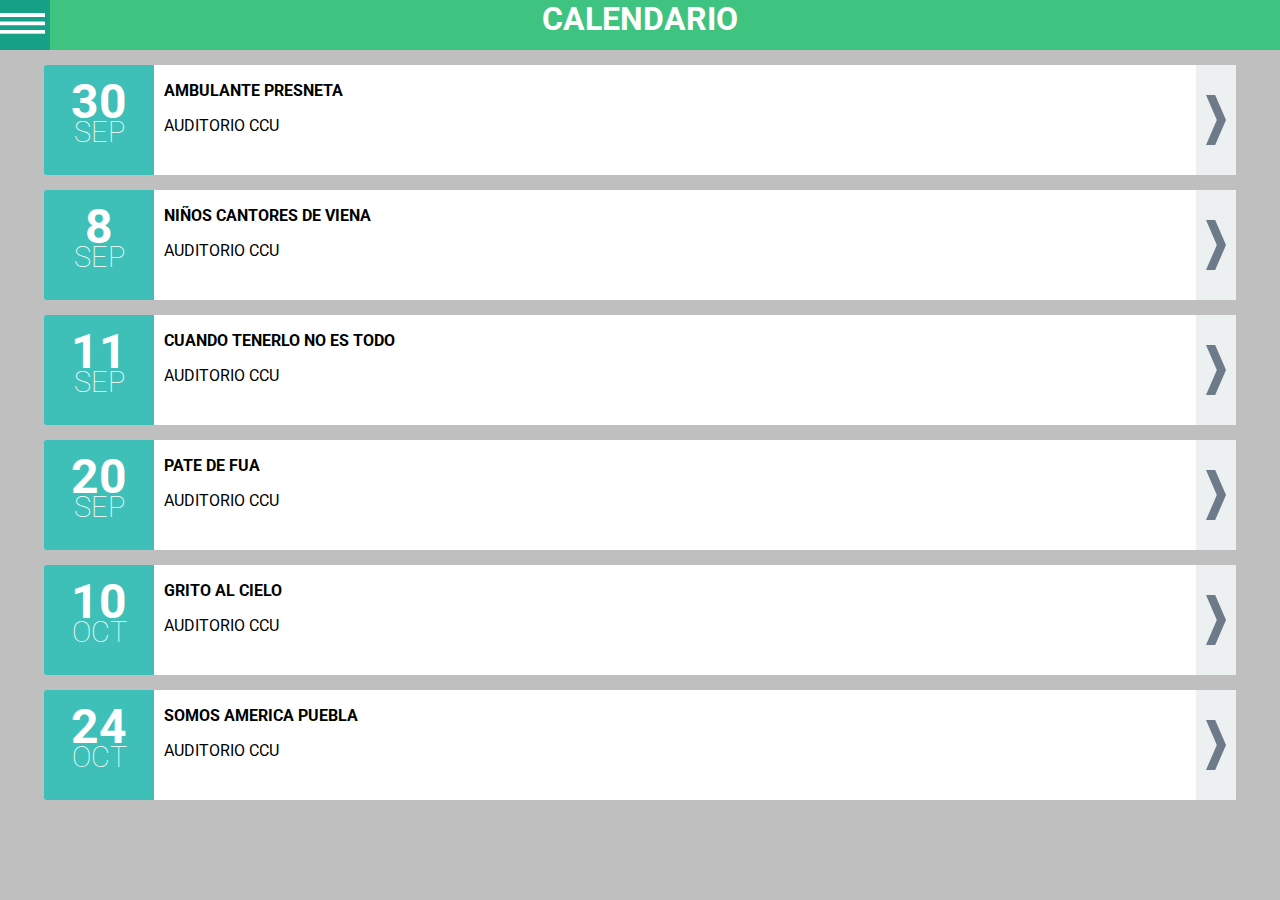
<file: calendar/index.html>
<!doctype html>
<html>
<head>
<meta charset="iso-8859-1">
<meta name="viewport" content="width=device-width, user-scalable=no">
<title>Calendario de actividades</title>
<link rel="stylesheet" type="text/css" href="../css/normalize.css">
<link rel="stylesheet" type="text/css" href="../css/general.css">
<link rel="stylesheet" type="text/css" href="../css/hover-min.css">
<link rel="stylesheet" type="text/css" href="../css/animate.css">
<script src="../js/jquery-1.10.2.min.js"></script>
<script type="text/javascript" src="../js/slidx.js"></script>
</head>

<body id="listcalendar" class="animated bounceInDown">
    <aside class="slidx-menu">
       <li class="listmenu" id="mlogo"><a href="#"></a></li>
       <li class="listmenu"><a href="../index.html">HOME</a></li>
       <li class="listmenu"><a href="../calendar/index.html">CALENDARIO</a></li>
       <li class="listmenu"><a href="../about/index.html">NOSOTROS</a></li>
       <li class="listmenu"><a href="../contact/index.html">CONTACTO</a></li>
    </aside>
	<div id="topbarmenu" >
    	 <a href="#" id="slidx-button"><div id="btn-menu" class="lmenu"></div></a>
        <h1>CALENDARIO</h1>
    </div>
 <div id="wrapper">   
   <a href="evento.html"><div class="boxpresentacion">
    	<div class="fecha">
        	<h1>30</h1>
            <h2>SEP</h2>
        </div>
        <h1 class="nameevento">AMBULANTE PRESNETA</h1>
        <p class="localevento">AUDITORIO CCU</p>
        <div class="btn-flecha"></div>
    </div></a> 
    
     <a href="evento.html"> <div class="boxpresentacion">
    	<div class="fecha">
        	<h1>8</h1>
            <h2>SEP</h2>
        </div>
        <h1 class="nameevento">NI�OS CANTORES DE VIENA</h1>
        <p class="localevento">AUDITORIO CCU</p>
        <div class="btn-flecha">
        </div>
    </div></a>
    
     <a href="evento.html"><div class="boxpresentacion">
    	<div class="fecha">
        	<h1>11</h1>
            <h2>SEP</h2>
        </div>
        <h1 class="nameevento">CUANDO TENERLO NO ES TODO</h1>
        <p class="localevento">AUDITORIO CCU</p>
        <div class="btn-flecha"></div>
    </div></a> 
    
     <a href="evento.html"> <div class="boxpresentacion">
    	<div class="fecha">
        	<h1>20</h1>
            <h2>SEP</h2>
        </div>
        <h1 class="nameevento">PATE DE FUA</h1>
        <p class="localevento">AUDITORIO CCU</p>
        <div class="btn-flecha">
        </div>
    </div></a>
    
     <a href="evento.html"><div class="boxpresentacion">
    	<div class="fecha">
        	<h1>10</h1>
            <h2>OCT</h2>
        </div>
        <h1 class="nameevento">GRITO AL CIELO</h1>
        <p class="localevento">AUDITORIO CCU</p>
        <div class="btn-flecha"></div>
    </div></a> 
    
     <a href="evento.html"> <div class="boxpresentacion">
    	<div class="fecha">
        	<h1>24</h1>
            <h2>OCT</h2>
        </div>
        <h1 class="nameevento">SOMOS AMERICA PUEBLA</h1>
        <p class="localevento">AUDITORIO CCU</p>
        <div class="btn-flecha">
        </div>
    </div></a>
 </div>   
</body>
</html>
</file>
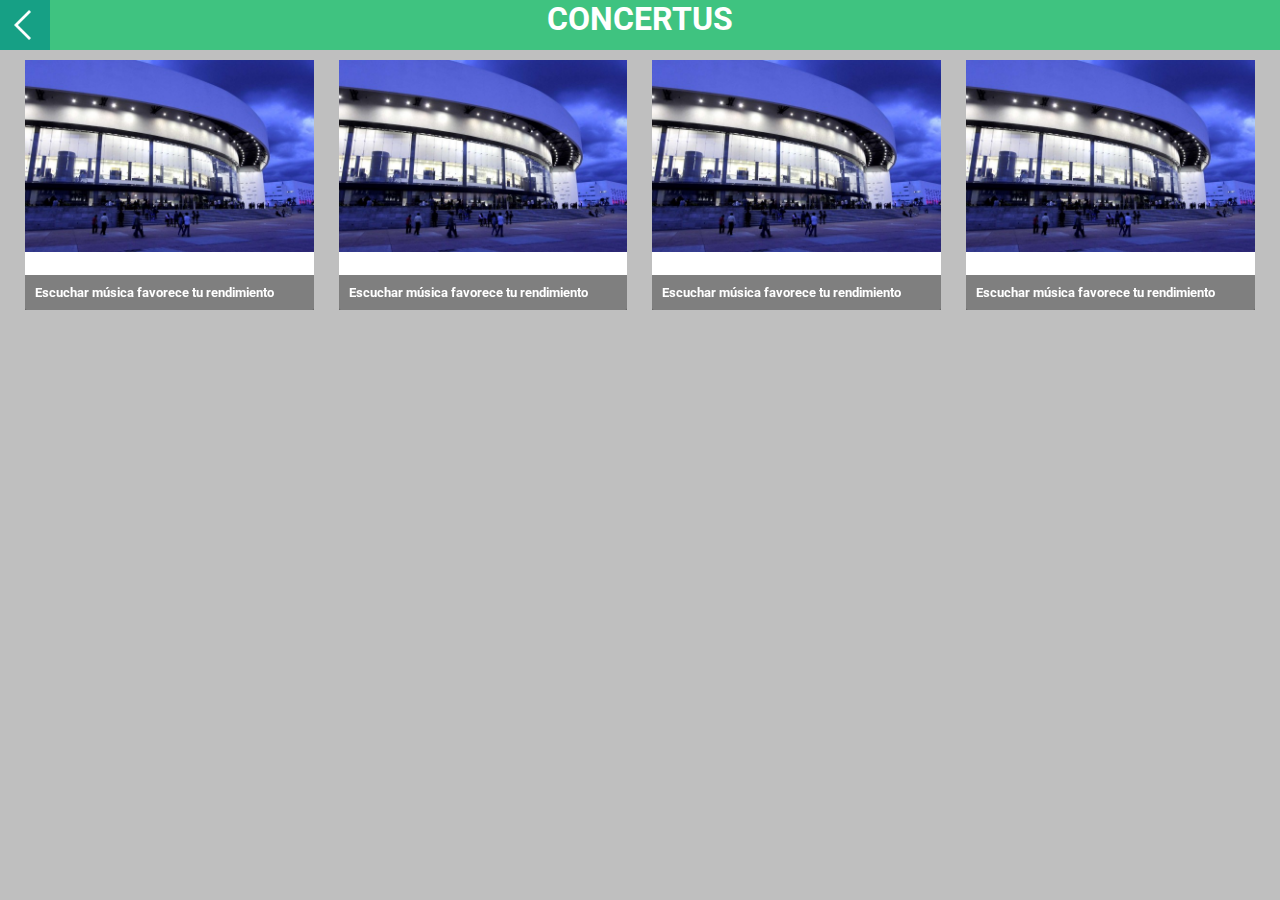
<file: news/index.html>
<!doctype html>
<html>
<head>
<meta charset="iso-8859-1">
<meta name="viewport" content="width=device-width, user-scalable=no">
<title>Calendario de actividades</title>
<link rel="stylesheet" type="text/css" href="../css/normalize.css">
<link rel="stylesheet" type="text/css" href="../css/general.css">
<link rel="stylesheet" type="text/css" href="../css/hover-min.css">
<link rel="stylesheet" type="text/css" href="../css/animate.css">
<script src="../js/jquery-1.10.2.min.js"></script>
</head>
<body id="news">
			<div id="topbarmenu">
	            <a href="../index.html"><div id="btn-menu" class="push"></div></a>
                <h1>CONCERTUS</h1>
			</div>
    <ul id="boxnews"> 
    	<a href="noticia.html"><li class="shrink">
        	<div class="imgcontet">
        		<img src="../img/ccu.jpg" alt=""/>
                 <h1>Escuchar m�sica favorece tu rendimiento</h1>
            </div>
        </li></a>
        <li class="shrink">
        	<div class="imgcontet">
        		<img src="../img/ccu.jpg" alt=""/>
                 <h1>Escuchar m�sica favorece tu rendimiento</h1>
            </div>
        </li>
        <li class="shrink">
        	<div class="imgcontet">
        		<img src="../img/ccu.jpg" alt=""/>
                 <h1>Escuchar m�sica favorece tu rendimiento</h1>
            </div>
        </li>
        <li class="shrink">
        	<div class="imgcontet">
        		<img src="../img/ccu.jpg" alt=""/>
                 <h1>Escuchar m�sica favorece tu rendimiento</h1>
            </div>
        </li>
    </ul>
</body>
</html>
</file>
<file: css/general.css>
@import url(http://fonts.googleapis.com/css?family=Roboto:400,100,500,700);
*{font-family: 'Roboto', sans-serif; background-repeat:no-repeat; background-size: cover;}
* a{color:inherit; text-decoration:none}
img{display:block}
#wrapper{height:100%; width:100%;}
.box{height:48%; width:99% ;margin:0.5%; overflow:hidden; position:relative}
#logo{background-color:#333;}
#conciertos{background-color:#22A7F0;}
#about{background-color:#26A65B;}
#conciertos, #about{width:49%; float:left; background-position:center 10%; background-size:30%; }
#conciertos{background-image:url(img/calendar_.png);}
#about{background-image:url(img/about.png);}
.box p{font-size:5.2em; position:absolute; bottom:-23px; color:#FFF;}
#conciertos:hover{background-color:#57baf0;}
#about:hover{background-color:#2cc26a;}
/*SHAREBTN*/
button{border:none; background-color:#16a085; background-image:url(img/share.png); background-position:center center; background-size:30px; float:right; width:50px; height:50px}
/*SHAREBTN*/

/*MENU*/
 .slidx-menu {background-color: #333; color:#FFF}

.slidx-menu li {padding: 20px 0px 20px 15px; list-style: none; border-bottom:thin solid #252525}
#mlogo{background-image:url(img/logo_prev_B.png); height:100px; background-size:contain; background-position:center center;}
#mlogo:hover{background-color:inherit}
.slidx-menu li:hover {background-color: #444; cursor: pointer; padding:20px 0 20px 20px}

/*MENU*/

/*NEWS*/
#news {background-color:#bfbfbf; padding: 0;}
#news #boxnews{list-style:none; padding:50px 0 0 0; margin:0 auto; width:98%; height:auto; overflow:hidden;}
#news #boxnews li{background-color:#FFF; margin:10px 1%; border-radius:2px; width:23%; float:left; position:relative;}
.newimportant{ width:48%!important;}
.newimportant h1{background-color: rgba(16, 182, 122, 0.5)!important;}
.imgcontet{ height:250px; overflow:hidden; position:relative;}
#news #boxnews li img{ display:block; width:100%; height:auto; position:absolute;}
#news #boxnews li h1{font-size: 0.8em; padding:10px; margin:0; position:absolute; bottom:0; color:#FFF; background-color:rgba(0,0,0,0.5); width:95%; width:calc(100% - 20px); line-height:1.2em}

/*NOTICIA ABIERTA*/
#noticia {background-color:#fff; padding: 50px 0 0 0; height: auto;}
.cont-noticia{ width:98%; margin:5px auto 15px auto;}
.cont-noticia h3{margin:0; padding:10px; font-size:.8em; text-align:right; color: #9E9E9E;}
.cont-noticia h1{margin:0; padding:0 10px; font-size:1.5em; text-align:left; line-height: 1.2em;}
.cont-noticia h4{margin:0; padding:0 10px; font-size:.8em; text-align:left; color: #9E9E9E;}
.cont-noticia img{padding:0 10px; width:95%; width:calc(100% - 20px); margin:20px auto 0 auto; float: left; max-width: 200px;}
.cont-noticia p{ font-size:1em; margin:5px 0 0 0; padding:10px; width:95%; width:calc(100% - 20px);}
#loaderajax, #loaderajaxw {
position:fixed;
background-position: center center;
background-repeat: no-repeat;
background-size:cover;
width: 80px;
height: 80px;
margin: 22% auto;
z-index: 20;
}
/*NOTICIA ABIERTA*/

/*NEWS*/

/*CALENDAR*/
#listcalendar{background-color:#bfbfbf; padding:0;}
#wrapper{padding:50px 0 0 0; margin:0 auto; width:98%; height:auto; overflow:hidden;}
#topbarmenu{z-index: 2;height:50px; width:100%; position:fixed; top:0; background-color:#3fc380}
#topbarmenu h1{ margin:0; padding:0; text-align:center; color:#FFF}
#btn-menu{height:50px; width:50px; background-color:#16a085; position:absolute; left:0; float:left; background-image:url(img/flecha_back.png); background-position:14px center; -webkit-transition: all 0.2s ease-in-out;  -moz-transition: all 0.2s ease-in-out;  -o-transition: all 0.2s ease-in-out;  transition: all 0.2s ease-in-out; background-size:17px}

.lmenu{background-image:url(img/menu_ico.png)!important; background-size:45px!important;background-position: -20px 4px!important;}
.lmenu:hover{background-position: 0px 4px!important;}

.boxpresentacion{height:110px; width:95%; margin: 15px auto; position:relative; border-radius: 2px 0 0 2px; background-color:#fff; text-align:center}

.nameevento{ margin: 1em 0 15px 0; font-size:1em; text-align:left; float:left; width:52%; width:calc(100% - 180px); padding: 0 10px; white-space:nowrap; text-overflow: ellipsis; overflow:hidden; }
.localevento{text-align:left; float:left; width:52%; width:calc(100% - 180px); padding: 0 10px; white-space:nowrap; text-overflow: ellipsis; overflow:hidden; margin:1px 0;}

.fecha{float:left; height:110px; width:110px; border-radius: 2px 0 0 2px; background-color:#3ebfb7; color:#FFF;}
.fecha h1{margin: 0.17em 0 -15px 0; font-size:3em}
.fecha h2{font-weight: 100; font-size: 1.8em;}



.btn-flecha{ width:40px; height:110px; float:right; border-radius: 0 2px 2px 0; background-color:#ecf0f1; background-image:url(img/flecha.png); background-position: center center; position: absolute;
top: 0px; right: 0px; background-size: initial;}
.boxpresentacion:hover .btn-flecha{background-color:#E0E0E0; -webkit-animation: aniFlecha .8s;}
@-webkit-keyframes aniFlecha {
  0%  { background-position: center center; }
  50%  { background-position: 200% center; }
  51% { background-position: -200% center;}
  100%{ background-position: center center; }
 
}
/*CALENDAR*/

/*EVENTO*/
#event {background-color: #bfbfbf;padding: 50px 0 0 0; height: auto;}
#banner{ height:200px; position:relative; background-position:center center}
#banner .boxpresentacion{width:100%; position:absolute; bottom:0; margin:inherit;}
#banner .fecha{background-color: rgba(62, 191, 183, 0.8);}
#banner .boxpresentacion{background-color: rgba(255, 255, 255, 0.5)}
.btn_boletera{ height:60px; position:relative; background-color:#FFF; margin: 15px auto; width: 98%; border-radius:2px}
.btn_boletera p{ width:120px; height:50px; border-radius:2px 0 0 2px; background-color:#26a65b; padding:5px 0 5px 0; color:#FFF; font-weight:100; text-align:center; font-size: 1.5em;  line-height:1em; float:left;}
.btn_boletera h1{font-size: 1.3em; margin: 0.67em 0 0 12px; float:left; white-space:nowrap; text-overflow: ellipsis; overflow:hidden; }
.btn_boletera .btn-flecha{ height:60px; width:26px; background-size:15px;}
.info{ width:90%; width:calc(98% - 30px);  height:auto; margin:10px auto 20px auto; background-color:#FFF; padding:15px; }
/*EVENTO*/

/*CONTACTO*/
#contactform{margin:0 auto; max-width:800px}
.contact_form ul {width:100%; list-style-type:none; margin:0px; padding:0px;}
.contact_form li{padding: 12px; background-color: #F8F8F8; letter-spacing: 1px; text-transform: uppercase; font-weight: 600; overflow:hidden} 
.contact_form li h1, #titulo{text-align:center; background-color:#ff6b00; color:#FFF; margin:0 auto}
.contact_form #line{padding:0;}
.contact_form label { color: #646464; display: inline-block;float: left; font-size: 13px; font-weight: bold; margin-top: 3px; padding: 3px 10px 3px 3px; width: 100%; text-align:center;}
.contact_form select{height:40px; width:340px; padding:5px 8px; padding-right:5px!important;}
.contact_form input {height:20px; width:100%; width:calc(100% - 40px); padding:5px 8px;}
.contact_form textarea {padding:8px; width:100%; width:calc(100% - 40px);}
.contact_form button {margin-left:90px;}

/*----- estilos visuales de los elementos --------*/

.contact_form input, .contact_form textarea, .contact_form select { border:0px solid #aaa; border-radius:0px; color:#A2A2A2; font-size: 12px; padding-right:30px; resize:none; 	background-color:#DFDFDF; text-transform: uppercase; letter-spacing:1px; font-style:normal; text-transform:initial; }
.contact_form input:focus, .contact_form textarea:focus, .contact_form select:focus{background: #8A8A8A; color: #ffffff; box-shadow: 3px 3px 0px #2ED85E;}

/* === Estilos de Validacion === */	

.contact_form input:required:valid, .contact_form textarea:required:valid {border-color: #ff6b00;}
.contact_form input:focus:invalid, .contact_form textarea:focus:invalid {box-shadow: 3px 3px 0px #2ED85E;}
input:-webkit-autofill {color:#a5a5a5!important;}
/* === Estilos del boton de Envio === */
button.submit {padding: 9px 17px;font-weight: bold;line-height: 1;color: #FFF;border: none;background-color: #2AC26D;width: 100%;border-radius: 0px;margin: 0 auto;display: block; background-image:inherit;}
button.submit:hover {opacity:.8;cursor: pointer; }
button.submit:active {border: 1px solid #222;}
#contact{height:700px; width:500px; margin:0 auto;}
/*CONTACTO*/

/****TABLET****/
@media (max-width: 1024px) {
	#news #boxnews li{width:31%;}
	#news #boxnews li img {top:inherit; height: 100%; width:inherit;}
	.newimportant{ width:98%!important; width:calc(98% - 6px)!important;}
	.newimportant img{width: 100%!important; height:inherit!important;}
}
/****TABLET****/

/*MOBILE*/
@media (max-width: 600px) {
/*NEWS*/
.imgcontet{ height:150px;}
#news #boxnews li img{ display:block; width:100%; height:inherit; position:absolute; top: inherit}
#news #boxnews li{ width:48%; float:left; margin:5px 1%;}
	.newimportant{ width:99%!important; width:calc(99% - 6px)!important;}
	.newimportant img{width: 100%!important; height:inherit!important;}

/*NOTICIA ABIERTA*/
#noticia {background-color:#fff; padding: 50px 0 0 0; height: auto;}
.cont-noticia{ width:98%; margin:5px auto 15px auto;}
.cont-noticia h3{margin:0; padding:10px; font-size:.8em; text-align:right; color: #9E9E9E;}
.cont-noticia h1{margin:0; padding:0 10px; font-size:1.5em; text-align:left; line-height: 1.2em;}
.cont-noticia h4{margin:0; padding:0 10px; font-size:.8em; text-align:left; color: #9E9E9E;}
.cont-noticia img{max-width: inherit; padding:0 10px; width:95%; width:calc(100% - 20px); margin:20px auto 0 auto; float: inherit;}
.cont-noticia p{ font-size:1em; margin:5px 0 0 0; padding:10px; width:95%; width:calc(100% - 20px);}
/*NOTICIA ABIERTA*/

/*NEWS*/
/**/
#conciertos, #about{background-size:80%; background-position:center 20%;}
.box p{font-size:1.5em; bottom:-8px}
.boxpresentacion, .fecha, .btn-flecha {height: 90px}
.fecha h1 {margin: 0.01em 0 -15px 0;}
.nameevento {margin: 1em 0 5px 0;}
/*EVENTO*/
#banner .nameevento{width: 52%; width: calc(100% - 130px);}
/*EVENTO*/
}
</file>
<file: css/hover-min.css>
/*!
 * Hover.css (http://ianlunn.co.uk/)
 * Version: 1.0.8
 * Author: Ian Lunn @IanLunn
 * Author URL: http://ianlunn.co.uk/
 * Github: https://github.com/IanLunn/Hover

 * Made available under a MIT License:
 * http://www.opensource.org/licenses/mit-license.php

 * Hover.css Copyright Ian Lunn 2014.
 */.button{margin:.4em;padding:1em;cursor:pointer;background:#e1e1e1;text-decoration:none;color:#666;-webkit-tap-highlight-color:rgba(0,0,0,0)}.grow{display:inline-block;-webkit-transition-duration:.3s;transition-duration:.3s;-webkit-transition-property:transform;transition-property:transform;-webkit-transform:translateZ(0);transform:translateZ(0);box-shadow:0 0 1px rgba(0,0,0,0)}.grow:active,.grow:focus,.grow:hover{-webkit-transform:scale(1.1);transform:scale(1.1)}.shrink{display:inline-block;-webkit-transition-duration:.3s;transition-duration:.3s;-webkit-transition-property:transform;transition-property:transform;-webkit-transform:translateZ(0);transform:translateZ(0);box-shadow:0 0 1px rgba(0,0,0,0)}.shrink:active,.shrink:focus,.shrink:hover{-webkit-transform:scale(0.9);transform:scale(0.9)}@-webkit-keyframes pulse{25%{-webkit-transform:scale(1.1);transform:scale(1.1)}75%{-webkit-transform:scale(0.9);transform:scale(0.9)}}@keyframes pulse{25%{-webkit-transform:scale(1.1);transform:scale(1.1)}75%{-webkit-transform:scale(0.9);transform:scale(0.9)}}.pulse{display:inline-block;-webkit-transform:translateZ(0);transform:translateZ(0);box-shadow:0 0 1px rgba(0,0,0,0)}.pulse:active,.pulse:focus,.pulse:hover{-webkit-animation-name:pulse;animation-name:pulse;-webkit-animation-duration:1s;animation-duration:1s;-webkit-animation-timing-function:linear;animation-timing-function:linear;-webkit-animation-iteration-count:infinite;animation-iteration-count:infinite}@-webkit-keyframes pulse-grow{to{-webkit-transform:scale(1.1);transform:scale(1.1)}}@keyframes pulse-grow{to{-webkit-transform:scale(1.1);transform:scale(1.1)}}.pulse-grow{display:inline-block;-webkit-transform:translateZ(0);transform:translateZ(0);box-shadow:0 0 1px rgba(0,0,0,0)}.pulse-grow:active,.pulse-grow:focus,.pulse-grow:hover{-webkit-animation-name:pulse-grow;animation-name:pulse-grow;-webkit-animation-duration:.3s;animation-duration:.3s;-webkit-animation-timing-function:linear;animation-timing-function:linear;-webkit-animation-iteration-count:infinite;animation-iteration-count:infinite;-webkit-animation-direction:alternate;animation-direction:alternate}@-webkit-keyframes pulse-shrink{to{-webkit-transform:scale(0.9);transform:scale(0.9)}}@keyframes pulse-shrink{to{-webkit-transform:scale(0.9);transform:scale(0.9)}}.pulse-shrink{display:inline-block;-webkit-transform:translateZ(0);transform:translateZ(0);box-shadow:0 0 1px rgba(0,0,0,0)}.pulse-shrink:active,.pulse-shrink:focus,.pulse-shrink:hover{-webkit-animation-name:pulse-shrink;animation-name:pulse-shrink;-webkit-animation-duration:.3s;animation-duration:.3s;-webkit-animation-timing-function:linear;animation-timing-function:linear;-webkit-animation-iteration-count:infinite;animation-iteration-count:infinite;-webkit-animation-direction:alternate;animation-direction:alternate}@-webkit-keyframes push{50%{-webkit-transform:scale(0.8);transform:scale(0.8)}100%{-webkit-transform:scale(1);transform:scale(1)}}@keyframes push{50%{-webkit-transform:scale(0.8);transform:scale(0.8)}100%{-webkit-transform:scale(1);transform:scale(1)}}.push{display:inline-block;-webkit-transform:translateZ(0);transform:translateZ(0);box-shadow:0 0 1px rgba(0,0,0,0)}.push:active,.push:focus,.push:hover{-webkit-animation-name:push;animation-name:push;-webkit-animation-duration:.3s;animation-duration:.3s;-webkit-animation-timing-function:linear;animation-timing-function:linear;-webkit-animation-iteration-count:1;animation-iteration-count:1}@-webkit-keyframes pop{50%{-webkit-transform:scale(1.2);transform:scale(1.2)}100%{-webkit-transform:scale(1);transform:scale(1)}}@keyframes pop{50%{-webkit-transform:scale(1.2);transform:scale(1.2)}100%{-webkit-transform:scale(1);transform:scale(1)}}.pop{display:inline-block;-webkit-transform:translateZ(0);transform:translateZ(0);box-shadow:0 0 1px rgba(0,0,0,0)}.pop:active,.pop:focus,.pop:hover{-webkit-animation-name:pop;animation-name:pop;-webkit-animation-duration:.3s;animation-duration:.3s;-webkit-animation-timing-function:linear;animation-timing-function:linear;-webkit-animation-iteration-count:1;animation-iteration-count:1}.rotate{display:inline-block;-webkit-transition-duration:.3s;transition-duration:.3s;-webkit-transition-property:transform;transition-property:transform;-webkit-transform:translateZ(0);transform:translateZ(0);box-shadow:0 0 1px rgba(0,0,0,0)}.rotate:active,.rotate:focus,.rotate:hover{-webkit-transform:rotate(4deg);transform:rotate(4deg)}.grow-rotate{display:inline-block;-webkit-transition-duration:.3s;transition-duration:.3s;-webkit-transition-property:transform;transition-property:transform;-webkit-transform:translateZ(0);transform:translateZ(0);box-shadow:0 0 1px rgba(0,0,0,0)}.grow-rotate:active,.grow-rotate:focus,.grow-rotate:hover{-webkit-transform:scale(1.1) rotate(4deg);transform:scale(1.1) rotate(4deg)}.float{display:inline-block;-webkit-transition-duration:.3s;transition-duration:.3s;-webkit-transition-property:transform;transition-property:transform;-webkit-transform:translateZ(0);transform:translateZ(0);box-shadow:0 0 1px rgba(0,0,0,0)}.float:active,.float:focus,.float:hover{-webkit-transform:translateY(-5px);transform:translateY(-5px)}.sink{display:inline-block;-webkit-transition-duration:.3s;transition-duration:.3s;-webkit-transition-property:transform;transition-property:transform;-webkit-transform:translateZ(0);transform:translateZ(0);box-shadow:0 0 1px rgba(0,0,0,0)}.sink:active,.sink:focus,.sink:hover{-webkit-transform:translateY(5px);transform:translateY(5px)}@-webkit-keyframes hover{50%{-webkit-transform:translateY(-3px);transform:translateY(-3px)}100%{-webkit-transform:translateY(-6px);transform:translateY(-6px)}}@keyframes hover{50%{-webkit-transform:translateY(-3px);transform:translateY(-3px)}100%{-webkit-transform:translateY(-6px);transform:translateY(-6px)}}.hover{display:inline-block;-webkit-transition-duration:.5s;transition-duration:.5s;-webkit-transition-property:transform;transition-property:transform;-webkit-transform:translateZ(0);transform:translateZ(0);box-shadow:0 0 1px rgba(0,0,0,0)}.hover:active,.hover:focus,.hover:hover{-webkit-transform:translateY(-6px);transform:translateY(-6px);-webkit-animation-name:hover;animation-name:hover;-webkit-animation-duration:1.5s;animation-duration:1.5s;-webkit-animation-delay:.3s;animation-delay:.3s;-webkit-animation-timing-function:linear;animation-timing-function:linear;-webkit-animation-iteration-count:infinite;animation-iteration-count:infinite;-webkit-animation-direction:alternate;animation-direction:alternate}@-webkit-keyframes hang{50%{-webkit-transform:translateY(3px);transform:translateY(3px)}100%{-webkit-transform:translateY(6px);transform:translateY(6px)}}@keyframes hang{50%{-webkit-transform:translateY(3px);transform:translateY(3px)}100%{-webkit-transform:translateY(6px);transform:translateY(6px)}}.hang{display:inline-block;-webkit-transition-duration:.5s;transition-duration:.5s;-webkit-transition-property:transform;transition-property:transform;-webkit-transform:translateZ(0);transform:translateZ(0);box-shadow:0 0 1px rgba(0,0,0,0)}.hang:active,.hang:focus,.hang:hover{-webkit-transform:translateY(6px);transform:translateY(6px);-webkit-animation-name:hang;animation-name:hang;-webkit-animation-duration:1.5s;animation-duration:1.5s;-webkit-animation-delay:.3s;animation-delay:.3s;-webkit-animation-timing-function:linear;animation-timing-function:linear;-webkit-animation-iteration-count:infinite;animation-iteration-count:infinite;-webkit-animation-direction:alternate;animation-direction:alternate}.skew{display:inline-block;-webkit-transition-duration:.3s;transition-duration:.3s;-webkit-transition-property:transform;transition-property:transform;-webkit-transform:translateZ(0);transform:translateZ(0);box-shadow:0 0 1px rgba(0,0,0,0)}.skew:active,.skew:focus,.skew:hover{-webkit-transform:skew(-10deg);transform:skew(-10deg)}.skew-forward{display:inline-block;-webkit-transition-duration:.3s;transition-duration:.3s;-webkit-transition-property:transform;transition-property:transform;-webkit-transform-origin:0 100%;transform-origin:0 100%;-webkit-transform:translateZ(0);transform:translateZ(0);box-shadow:0 0 1px rgba(0,0,0,0)}.skew-forward:active,.skew-forward:focus,.skew-forward:hover{-webkit-transform:skew(-10deg);transform:skew(-10deg)}.skew-backward{display:inline-block;-webkit-transition-duration:.3s;transition-duration:.3s;-webkit-transition-property:transform;transition-property:transform;-webkit-transform-origin:0 100%;transform-origin:0 100%;-webkit-transform:translateZ(0);transform:translateZ(0);box-shadow:0 0 1px rgba(0,0,0,0)}.skew-backward:active,.skew-backward:focus,.skew-backward:hover{-webkit-transform:skew(10deg);transform:skew(10deg)}@-webkit-keyframes wobble-vertical{16.65%{-webkit-transform:translateY(8px);transform:translateY(8px)}33.3%{-webkit-transform:translateY(-6px);transform:translateY(-6px)}49.95%{-webkit-transform:translateY(4px);transform:translateY(4px)}66.6%{-webkit-transform:translateY(-2px);transform:translateY(-2px)}83.25%{-webkit-transform:translateY(1px);transform:translateY(1px)}100%{-webkit-transform:translateY(0);transform:translateY(0)}}@keyframes wobble-vertical{16.65%{-webkit-transform:translateY(8px);transform:translateY(8px)}33.3%{-webkit-transform:translateY(-6px);transform:translateY(-6px)}49.95%{-webkit-transform:translateY(4px);transform:translateY(4px)}66.6%{-webkit-transform:translateY(-2px);transform:translateY(-2px)}83.25%{-webkit-transform:translateY(1px);transform:translateY(1px)}100%{-webkit-transform:translateY(0);transform:translateY(0)}}.wobble-vertical{display:inline-block;-webkit-transform:translateZ(0);transform:translateZ(0);box-shadow:0 0 1px rgba(0,0,0,0)}.wobble-vertical:active,.wobble-vertical:focus,.wobble-vertical:hover{-webkit-animation-name:wobble-vertical;animation-name:wobble-vertical;-webkit-animation-duration:1s;animation-duration:1s;-webkit-animation-timing-function:ease-in-out;animation-timing-function:ease-in-out;-webkit-animation-iteration-count:1;animation-iteration-count:1}@-webkit-keyframes wobble-horizontal{16.65%{-webkit-transform:translateX(8px);transform:translateX(8px)}33.3%{-webkit-transform:translateX(-6px);transform:translateX(-6px)}49.95%{-webkit-transform:translateX(4px);transform:translateX(4px)}66.6%{-webkit-transform:translateX(-2px);transform:translateX(-2px)}83.25%{-webkit-transform:translateX(1px);transform:translateX(1px)}100%{-webkit-transform:translateX(0);transform:translateX(0)}}@keyframes wobble-horizontal{16.65%{-webkit-transform:translateX(8px);transform:translateX(8px)}33.3%{-webkit-transform:translateX(-6px);transform:translateX(-6px)}49.95%{-webkit-transform:translateX(4px);transform:translateX(4px)}66.6%{-webkit-transform:translateX(-2px);transform:translateX(-2px)}83.25%{-webkit-transform:translateX(1px);transform:translateX(1px)}100%{-webkit-transform:translateX(0);transform:translateX(0)}}.wobble-horizontal{display:inline-block;-webkit-transform:translateZ(0);transform:translateZ(0);box-shadow:0 0 1px rgba(0,0,0,0)}.wobble-horizontal:active,.wobble-horizontal:focus,.wobble-horizontal:hover{-webkit-animation-name:wobble-horizontal;animation-name:wobble-horizontal;-webkit-animation-duration:1s;animation-duration:1s;-webkit-animation-timing-function:ease-in-out;animation-timing-function:ease-in-out;-webkit-animation-iteration-count:1;animation-iteration-count:1}@-webkit-keyframes wobble-to-bottom-right{16.65%{-webkit-transform:translate(8px,8px);transform:translate(8px,8px)}33.3%{-webkit-transform:translate(-6px,-6px);transform:translate(-6px,-6px)}49.95%{-webkit-transform:translate(4px,4px);transform:translate(4px,4px)}66.6%{-webkit-transform:translate(-2px,-2px);transform:translate(-2px,-2px)}83.25%{-webkit-transform:translate(1px,1px);transform:translate(1px,1px)}100%{-webkit-transform:translate(0,0);transform:translate(0,0)}}@keyframes wobble-to-bottom-right{16.65%{-webkit-transform:translate(8px,8px);transform:translate(8px,8px)}33.3%{-webkit-transform:translate(-6px,-6px);transform:translate(-6px,-6px)}49.95%{-webkit-transform:translate(4px,4px);transform:translate(4px,4px)}66.6%{-webkit-transform:translate(-2px,-2px);transform:translate(-2px,-2px)}83.25%{-webkit-transform:translate(1px,1px);transform:translate(1px,1px)}100%{-webkit-transform:translate(0,0);transform:translate(0,0)}}.wobble-to-bottom-right{display:inline-block;-webkit-transform:translateZ(0);transform:translateZ(0);box-shadow:0 0 1px rgba(0,0,0,0)}.wobble-to-bottom-right:active,.wobble-to-bottom-right:focus,.wobble-to-bottom-right:hover{-webkit-animation-name:wobble-to-bottom-right;animation-name:wobble-to-bottom-right;-webkit-animation-duration:1s;animation-duration:1s;-webkit-animation-timing-function:ease-in-out;animation-timing-function:ease-in-out;-webkit-animation-iteration-count:1;animation-iteration-count:1}@-webkit-keyframes wobble-to-top-right{16.65%{-webkit-transform:translate(8px,-8px);transform:translate(8px,-8px)}33.3%{-webkit-transform:translate(-6px,6px);transform:translate(-6px,6px)}49.95%{-webkit-transform:translate(4px,-4px);transform:translate(4px,-4px)}66.6%{-webkit-transform:translate(-2px,2px);transform:translate(-2px,2px)}83.25%{-webkit-transform:translate(1px,-1px);transform:translate(1px,-1px)}100%{-webkit-transform:translate(0,0);transform:translate(0,0)}}@keyframes wobble-to-top-right{16.65%{-webkit-transform:translate(8px,-8px);transform:translate(8px,-8px)}33.3%{-webkit-transform:translate(-6px,6px);transform:translate(-6px,6px)}49.95%{-webkit-transform:translate(4px,-4px);transform:translate(4px,-4px)}66.6%{-webkit-transform:translate(-2px,2px);transform:translate(-2px,2px)}83.25%{-webkit-transform:translate(1px,-1px);transform:translate(1px,-1px)}100%{-webkit-transform:translate(0,0);transform:translate(0,0)}}.wobble-to-top-right{display:inline-block;-webkit-transform:translateZ(0);transform:translateZ(0);box-shadow:0 0 1px rgba(0,0,0,0)}.wobble-to-top-right:active,.wobble-to-top-right:focus,.wobble-to-top-right:hover{-webkit-animation-name:wobble-to-top-right;animation-name:wobble-to-top-right;-webkit-animation-duration:1s;animation-duration:1s;-webkit-animation-timing-function:ease-in-out;animation-timing-function:ease-in-out;-webkit-animation-iteration-count:1;animation-iteration-count:1}@-webkit-keyframes wobble-top{16.65%{-webkit-transform:skew(-12deg);transform:skew(-12deg)}33.3%{-webkit-transform:skew(10deg);transform:skew(10deg)}49.95%{-webkit-transform:skew(-6deg);transform:skew(-6deg)}66.6%{-webkit-transform:skew(4deg);transform:skew(4deg)}83.25%{-webkit-transform:skew(-2deg);transform:skew(-2deg)}100%{-webkit-transform:skew(0);transform:skew(0)}}@keyframes wobble-top{16.65%{-webkit-transform:skew(-12deg);transform:skew(-12deg)}33.3%{-webkit-transform:skew(10deg);transform:skew(10deg)}49.95%{-webkit-transform:skew(-6deg);transform:skew(-6deg)}66.6%{-webkit-transform:skew(4deg);transform:skew(4deg)}83.25%{-webkit-transform:skew(-2deg);transform:skew(-2deg)}100%{-webkit-transform:skew(0);transform:skew(0)}}.wobble-top{display:inline-block;-webkit-transform-origin:0 100%;transform-origin:0 100%;-webkit-transform:translateZ(0);transform:translateZ(0);box-shadow:0 0 1px rgba(0,0,0,0)}.wobble-top:active,.wobble-top:focus,.wobble-top:hover{-webkit-animation-name:wobble-top;animation-name:wobble-top;-webkit-animation-duration:1s;animation-duration:1s;-webkit-animation-timing-function:ease-in-out;animation-timing-function:ease-in-out;-webkit-animation-iteration-count:1;animation-iteration-count:1}@-webkit-keyframes wobble-bottom{16.65%{-webkit-transform:skew(-12deg);transform:skew(-12deg)}33.3%{-webkit-transform:skew(10deg);transform:skew(10deg)}49.95%{-webkit-transform:skew(-6deg);transform:skew(-6deg)}66.6%{-webkit-transform:skew(4deg);transform:skew(4deg)}83.25%{-webkit-transform:skew(-2deg);transform:skew(-2deg)}100%{-webkit-transform:skew(0);transform:skew(0)}}@keyframes wobble-bottom{16.65%{-webkit-transform:skew(-12deg);transform:skew(-12deg)}33.3%{-webkit-transform:skew(10deg);transform:skew(10deg)}49.95%{-webkit-transform:skew(-6deg);transform:skew(-6deg)}66.6%{-webkit-transform:skew(4deg);transform:skew(4deg)}83.25%{-webkit-transform:skew(-2deg);transform:skew(-2deg)}100%{-webkit-transform:skew(0);transform:skew(0)}}.wobble-bottom{display:inline-block;-webkit-transform-origin:100% 0;transform-origin:100% 0;-webkit-transform:translateZ(0);transform:translateZ(0);box-shadow:0 0 1px rgba(0,0,0,0)}.wobble-bottom:active,.wobble-bottom:focus,.wobble-bottom:hover{-webkit-animation-name:wobble-bottom;animation-name:wobble-bottom;-webkit-animation-duration:1s;animation-duration:1s;-webkit-animation-timing-function:ease-in-out;animation-timing-function:ease-in-out;-webkit-animation-iteration-count:1;animation-iteration-count:1}@-webkit-keyframes wobble-skew{16.65%{-webkit-transform:skew(-12deg);transform:skew(-12deg)}33.3%{-webkit-transform:skew(10deg);transform:skew(10deg)}49.95%{-webkit-transform:skew(-6deg);transform:skew(-6deg)}66.6%{-webkit-transform:skew(4deg);transform:skew(4deg)}83.25%{-webkit-transform:skew(-2deg);transform:skew(-2deg)}100%{-webkit-transform:skew(0);transform:skew(0)}}@keyframes wobble-skew{16.65%{-webkit-transform:skew(-12deg);transform:skew(-12deg)}33.3%{-webkit-transform:skew(10deg);transform:skew(10deg)}49.95%{-webkit-transform:skew(-6deg);transform:skew(-6deg)}66.6%{-webkit-transform:skew(4deg);transform:skew(4deg)}83.25%{-webkit-transform:skew(-2deg);transform:skew(-2deg)}100%{-webkit-transform:skew(0);transform:skew(0)}}.wobble-skew{display:inline-block;-webkit-transform:translateZ(0);transform:translateZ(0);box-shadow:0 0 1px rgba(0,0,0,0)}.wobble-skew:active,.wobble-skew:focus,.wobble-skew:hover{-webkit-animation-name:wobble-skew;animation-name:wobble-skew;-webkit-animation-duration:1s;animation-duration:1s;-webkit-animation-timing-function:ease-in-out;animation-timing-function:ease-in-out;-webkit-animation-iteration-count:1;animation-iteration-count:1}@-webkit-keyframes buzz{50%{-webkit-transform:translateX(3px) rotate(2deg);transform:translateX(3px) rotate(2deg)}100%{-webkit-transform:translateX(-3px) rotate(-2deg);transform:translateX(-3px) rotate(-2deg)}}@keyframes buzz{50%{-webkit-transform:translateX(3px) rotate(2deg);transform:translateX(3px) rotate(2deg)}100%{-webkit-transform:translateX(-3px) rotate(-2deg);transform:translateX(-3px) rotate(-2deg)}}.buzz{display:inline-block;-webkit-transform:translateZ(0);transform:translateZ(0);box-shadow:0 0 1px rgba(0,0,0,0)}.buzz:active,.buzz:focus,.buzz:hover{-webkit-animation-name:buzz;animation-name:buzz;-webkit-animation-duration:.15s;animation-duration:.15s;-webkit-animation-timing-function:linear;animation-timing-function:linear;-webkit-animation-iteration-count:infinite;animation-iteration-count:infinite}@-webkit-keyframes buzz-out{10%{-webkit-transform:translateX(3px) rotate(2deg);transform:translateX(3px) rotate(2deg)}20%{-webkit-transform:translateX(-3px) rotate(-2deg);transform:translateX(-3px) rotate(-2deg)}30%{-webkit-transform:translateX(3px) rotate(2deg);transform:translateX(3px) rotate(2deg)}40%{-webkit-transform:translateX(-3px) rotate(-2deg);transform:translateX(-3px) rotate(-2deg)}50%{-webkit-transform:translateX(2px) rotate(1deg);transform:translateX(2px) rotate(1deg)}60%{-webkit-transform:translateX(-2px) rotate(-1deg);transform:translateX(-2px) rotate(-1deg)}70%{-webkit-transform:translateX(2px) rotate(1deg);transform:translateX(2px) rotate(1deg)}80%{-webkit-transform:translateX(-2px) rotate(-1deg);transform:translateX(-2px) rotate(-1deg)}90%{-webkit-transform:translateX(1px) rotate(0);transform:translateX(1px) rotate(0)}100%{-webkit-transform:translateX(-1px) rotate(0);transform:translateX(-1px) rotate(0)}}@keyframes buzz-out{10%{-webkit-transform:translateX(3px) rotate(2deg);transform:translateX(3px) rotate(2deg)}20%{-webkit-transform:translateX(-3px) rotate(-2deg);transform:translateX(-3px) rotate(-2deg)}30%{-webkit-transform:translateX(3px) rotate(2deg);transform:translateX(3px) rotate(2deg)}40%{-webkit-transform:translateX(-3px) rotate(-2deg);transform:translateX(-3px) rotate(-2deg)}50%{-webkit-transform:translateX(2px) rotate(1deg);transform:translateX(2px) rotate(1deg)}60%{-webkit-transform:translateX(-2px) rotate(-1deg);transform:translateX(-2px) rotate(-1deg)}70%{-webkit-transform:translateX(2px) rotate(1deg);transform:translateX(2px) rotate(1deg)}80%{-webkit-transform:translateX(-2px) rotate(-1deg);transform:translateX(-2px) rotate(-1deg)}90%{-webkit-transform:translateX(1px) rotate(0);transform:translateX(1px) rotate(0)}100%{-webkit-transform:translateX(-1px) rotate(0);transform:translateX(-1px) rotate(0)}}.buzz-out{display:inline-block;-webkit-transform:translateZ(0);transform:translateZ(0);box-shadow:0 0 1px rgba(0,0,0,0)}.buzz-out:active,.buzz-out:focus,.buzz-out:hover{-webkit-animation-name:buzz-out;animation-name:buzz-out;-webkit-animation-duration:.75s;animation-duration:.75s;-webkit-animation-timing-function:linear;animation-timing-function:linear;-webkit-animation-iteration-count:1;animation-iteration-count:1}.border-fade{display:inline-block;-webkit-transition-duration:.3s;transition-duration:.3s;-webkit-transition-property:box-shadow;transition-property:box-shadow;-webkit-transform:translateZ(0);transform:translateZ(0);box-shadow:inset 0 0 0 4px #e1e1e1,0 0 1px rgba(0,0,0,0)}.border-fade:active,.border-fade:focus,.border-fade:hover{box-shadow:inset 0 0 0 4px #666,0 0 1px rgba(0,0,0,0)}.hollow{display:inline-block;-webkit-transition-duration:.3s;transition-duration:.3s;-webkit-transition-property:background;transition-property:background;-webkit-transform:translateZ(0);transform:translateZ(0);box-shadow:inset 0 0 0 4px #e1e1e1,0 0 1px rgba(0,0,0,0)}.hollow:active,.hollow:focus,.hollow:hover{background:0 0}.trim{display:inline-block;position:relative;-webkit-transform:translateZ(0);transform:translateZ(0);box-shadow:0 0 1px rgba(0,0,0,0)}.trim:before{content:'';position:absolute;border:#fff solid 4px;top:4px;left:4px;right:4px;bottom:4px;opacity:0;-webkit-transition-duration:.3s;transition-duration:.3s;-webkit-transition-property:opacity;transition-property:opacity}.trim:active:before,.trim:focus:before,.trim:hover:before{opacity:1}.outline-outward{display:inline-block;position:relative;-webkit-transform:translateZ(0);transform:translateZ(0);box-shadow:0 0 1px rgba(0,0,0,0)}.outline-outward:before{content:'';position:absolute;border:#e1e1e1 solid 4px;top:0;right:0;bottom:0;left:0;-webkit-transition-duration:.3s;transition-duration:.3s;-webkit-transition-property:top,right,bottom,left;transition-property:top,right,bottom,left}.outline-outward:active:before,.outline-outward:focus:before,.outline-outward:hover:before{top:-8px;right:-8px;bottom:-8px;left:-8px}.outline-inward{display:inline-block;position:relative;-webkit-transform:translateZ(0);transform:translateZ(0);box-shadow:0 0 1px rgba(0,0,0,0)}.outline-inward:before{pointer-events:none;content:'';position:absolute;border:#e1e1e1 solid 4px;top:-16px;right:-16px;bottom:-16px;left:-16px;opacity:0;-webkit-transition-duration:.3s;transition-duration:.3s;-webkit-transition-property:top,right,bottom,left;transition-property:top,right,bottom,left}.outline-inward:active:before,.outline-inward:focus:before,.outline-inward:hover:before{top:-8px;right:-8px;bottom:-8px;left:-8px;opacity:1}.round-corners{display:inline-block;-webkit-transition-duration:.3s;transition-duration:.3s;-webkit-transition-property:border-radius;transition-property:border-radius;-webkit-transform:translateZ(0);transform:translateZ(0);box-shadow:0 0 1px rgba(0,0,0,0)}.round-corners:active,.round-corners:focus,.round-corners:hover{border-radius:1em}.glow{display:inline-block;-webkit-transition-duration:.3s;transition-duration:.3s;-webkit-transition-property:box-shadow;transition-property:box-shadow;-webkit-transform:translateZ(0);transform:translateZ(0);box-shadow:0 0 1px rgba(0,0,0,0)}.glow:active,.glow:focus,.glow:hover{box-shadow:0 0 8px rgba(0,0,0,.6)}.box-shadow-outset{display:inline-block;-webkit-transition-duration:.3s;transition-duration:.3s;-webkit-transition-property:box-shadow;transition-property:box-shadow;-webkit-transform:translateZ(0);transform:translateZ(0);box-shadow:0 0 1px rgba(0,0,0,0)}.box-shadow-outset:active,.box-shadow-outset:focus,.box-shadow-outset:hover{box-shadow:2px 2px 2px rgba(0,0,0,.6)}.box-shadow-inset{display:inline-block;-webkit-transition-duration:.3s;transition-duration:.3s;-webkit-transition-property:box-shadow;transition-property:box-shadow;box-shadow:inset 0 0 0 rgba(0,0,0,.6),0 0 1px rgba(0,0,0,0);-webkit-transform:translateZ(0);transform:translateZ(0)}.box-shadow-inset:active,.box-shadow-inset:focus,.box-shadow-inset:hover{box-shadow:inset 2px 2px 2px rgba(0,0,0,.6),0 0 1px rgba(0,0,0,0)}.float-shadow{display:inline-block;position:relative;-webkit-transition-duration:.3s;transition-duration:.3s;-webkit-transition-property:transform;transition-property:transform;-webkit-transform:translateZ(0);transform:translateZ(0);box-shadow:0 0 1px rgba(0,0,0,0)}.float-shadow:before{pointer-events:none;position:absolute;z-index:-1;content:'';top:100%;left:5%;height:10px;width:90%;opacity:0;background:radial-gradient(ellipse at center,rgba(0,0,0,.35) 0,rgba(0,0,0,0) 80%);-webkit-transition-duration:.3s;transition-duration:.3s;-webkit-transition-property:transform,opacity;transition-property:transform,opacity}.float-shadow:active,.float-shadow:focus,.float-shadow:hover{-webkit-transform:translateY(-5px);transform:translateY(-5px)}.float-shadow:active:before,.float-shadow:focus:before,.float-shadow:hover:before{opacity:1;-webkit-transform:translateY(5px);transform:translateY(5px)}@-webkit-keyframes hover{50%{-webkit-transform:translateY(-3px);transform:translateY(-3px)}100%{-webkit-transform:translateY(-6px);transform:translateY(-6px)}}@keyframes hover{50%{-webkit-transform:translateY(-3px);transform:translateY(-3px)}100%{-webkit-transform:translateY(-6px);transform:translateY(-6px)}}@-webkit-keyframes hover-shadow{0%{-webkit-transform:translateY(6px);transform:translateY(6px);opacity:.4}50%{-webkit-transform:translateY(3px);transform:translateY(3px);opacity:1}100%{-webkit-transform:translateY(6px);transform:translateY(6px);opacity:.4}}@keyframes hover-shadow{0%{-webkit-transform:translateY(6px);transform:translateY(6px);opacity:.4}50%{-webkit-transform:translateY(3px);transform:translateY(3px);opacity:1}100%{-webkit-transform:translateY(6px);transform:translateY(6px);opacity:.4}}.hover-shadow{display:inline-block;position:relative;-webkit-transition-duration:.3s;transition-duration:.3s;-webkit-transition-property:transform;transition-property:transform;-webkit-transform:translateZ(0);transform:translateZ(0);box-shadow:0 0 1px rgba(0,0,0,0)}.hover-shadow:before{pointer-events:none;position:absolute;z-index:-1;content:'';top:100%;left:5%;height:10px;width:90%;opacity:0;background:radial-gradient(ellipse at center,rgba(0,0,0,.35) 0,rgba(0,0,0,0) 80%);-webkit-transition-duration:.3s;transition-duration:.3s;-webkit-transition-property:transform,opacity;transition-property:transform,opacity}.hover-shadow:active,.hover-shadow:focus,.hover-shadow:hover{-webkit-transform:translateY(-6px);transform:translateY(-6px);-webkit-animation-name:hover;animation-name:hover;-webkit-animation-duration:1.5s;animation-duration:1.5s;-webkit-animation-delay:.3s;animation-delay:.3s;-webkit-animation-timing-function:linear;animation-timing-function:linear;-webkit-animation-iteration-count:infinite;animation-iteration-count:infinite;-webkit-animation-direction:alternate;animation-direction:alternate}.hover-shadow:active:before,.hover-shadow:focus:before,.hover-shadow:hover:before{opacity:.4;-webkit-transform:translateY(6px);transform:translateY(6px);-webkit-animation-name:hover-shadow;animation-name:hover-shadow;-webkit-animation-duration:1.5s;animation-duration:1.5s;-webkit-animation-delay:.3s;animation-delay:.3s;-webkit-animation-timing-function:linear;animation-timing-function:linear;-webkit-animation-iteration-count:infinite;animation-iteration-count:infinite;-webkit-animation-direction:alternate;animation-direction:alternate}.shadow-radial{display:inline-block;position:relative;-webkit-transform:translateZ(0);transform:translateZ(0);box-shadow:0 0 1px rgba(0,0,0,0)}.shadow-radial:after,.shadow-radial:before{pointer-events:none;position:absolute;content:'';left:0;width:100%;box-sizing:border-box;height:5px;opacity:0;-webkit-transition-duration:.3s;transition-duration:.3s;-webkit-transition-property:opacity;transition-property:opacity}.shadow-radial:before{bottom:100%;background:radial-gradient(ellipse at 50% 150%,rgba(0,0,0,.6) 0,rgba(0,0,0,0) 80%)}.shadow-radial:after{top:100%;background:radial-gradient(ellipse at 50% -50%,rgba(0,0,0,.6) 0,rgba(0,0,0,0) 80%)}.shadow-radial:active:after,.shadow-radial:active:before,.shadow-radial:focus:after,.shadow-radial:focus:before,.shadow-radial:hover:after,.shadow-radial:hover:before{opacity:1}.bubble-top{display:inline-block;position:relative;-webkit-transform:translateZ(0);transform:translateZ(0);box-shadow:0 0 1px rgba(0,0,0,0)}.bubble-top:before{pointer-events:none;position:absolute;z-index:-1;content:'';border-style:solid;-webkit-transition-duration:.3s;transition-duration:.3s;-webkit-transition-property:top;transition-property:top;left:calc(50% - 10px);top:0;border-width:0 10px 10px;border-color:transparent transparent #e1e1e1}.bubble-top:active:before,.bubble-top:focus:before,.bubble-top:hover:before{top:-10px}.bubble-right{display:inline-block;position:relative;-webkit-transform:translateZ(0);transform:translateZ(0);box-shadow:0 0 1px rgba(0,0,0,0)}.bubble-right:before{pointer-events:none;position:absolute;z-index:-1;content:'';border-style:solid;-webkit-transition-duration:.3s;transition-duration:.3s;-webkit-transition-property:right;transition-property:right;top:calc(50% - 10px);right:0;border-width:10px 0 10px 10px;border-color:transparent transparent transparent #e1e1e1}.bubble-right:active:before,.bubble-right:focus:before,.bubble-right:hover:before{right:-10px}.bubble-bottom{display:inline-block;position:relative;-webkit-transform:translateZ(0);transform:translateZ(0);box-shadow:0 0 1px rgba(0,0,0,0)}.bubble-bottom:before{pointer-events:none;position:absolute;z-index:-1;content:'';border-style:solid;-webkit-transition-duration:.3s;transition-duration:.3s;-webkit-transition-property:bottom;transition-property:bottom;left:calc(50% - 10px);bottom:0;border-width:10px 10px 0;border-color:#e1e1e1 transparent transparent}.bubble-bottom:active:before,.bubble-bottom:focus:before,.bubble-bottom:hover:before{bottom:-10px}.bubble-left{display:inline-block;position:relative;-webkit-transform:translateZ(0);transform:translateZ(0);box-shadow:0 0 1px rgba(0,0,0,0)}.bubble-left:before{pointer-events:none;position:absolute;z-index:-1;content:'';border-style:solid;-webkit-transition-duration:.3s;transition-duration:.3s;-webkit-transition-property:left;transition-property:left;top:calc(50% - 10px);left:0;border-width:10px 10px 10px 0;border-color:transparent #e1e1e1 transparent transparent}.bubble-left:active:before,.bubble-left:focus:before,.bubble-left:hover:before{left:-10px}.bubble-float-top{display:inline-block;position:relative;-webkit-transition-duration:.3s;transition-duration:.3s;-webkit-transition-property:transform;transition-property:transform;-webkit-transform:translateZ(0);transform:translateZ(0);box-shadow:0 0 1px rgba(0,0,0,0)}.bubble-float-top:before{position:absolute;z-index:-1;content:'';left:calc(50% - 10px);top:0;border-style:solid;border-width:0 10px 10px;border-color:transparent transparent #e1e1e1;-webkit-transition-duration:.3s;transition-duration:.3s;-webkit-transition-property:top;transition-property:top}.bubble-float-top:active,.bubble-float-top:focus,.bubble-float-top:hover{-webkit-transform:translateY(5px) translateZ(0);transform:translateY(5px) translateZ(0)}.bubble-float-top:active:before,.bubble-float-top:focus:before,.bubble-float-top:hover:before{top:-10px}.bubble-float-right{display:inline-block;position:relative;-webkit-transition-duration:.3s;transition-duration:.3s;-webkit-transition-property:transform;transition-property:transform;-webkit-transform:translateZ(0);transform:translateZ(0);box-shadow:0 0 1px rgba(0,0,0,0)}.bubble-float-right:before{position:absolute;z-index:-1;top:calc(50% - 10px);right:0;content:'';border-style:solid;border-width:10px 0 10px 10px;border-color:transparent transparent transparent #e1e1e1;-webkit-transition-duration:.3s;transition-duration:.3s;-webkit-transition-property:right;transition-property:right}.bubble-float-right:active,.bubble-float-right:focus,.bubble-float-right:hover{-webkit-transform:translateX(-5px);transform:translateX(-5px)}.bubble-float-right:active:before,.bubble-float-right:focus:before,.bubble-float-right:hover:before{right:-10px}.bubble-float-bottom{display:inline-block;position:relative;-webkit-transition-duration:.3s;transition-duration:.3s;-webkit-transition-property:transform;transition-property:transform;-webkit-transform:translateZ(0);transform:translateZ(0);box-shadow:0 0 1px rgba(0,0,0,0)}.bubble-float-bottom:before{position:absolute;z-index:-1;content:'';left:calc(50% - 10px);bottom:0;border-style:solid;border-width:10px 10px 0;border-color:#e1e1e1 transparent transparent;-webkit-transition-duration:.3s;transition-duration:.3s;-webkit-transition-property:bottom;transition-property:bottom}.bubble-float-bottom:active,.bubble-float-bottom:focus,.bubble-float-bottom:hover{-webkit-transform:translateY(-5px) translateZ(0);transform:translateY(-5px) translateZ(0)}.bubble-float-bottom:active:before,.bubble-float-bottom:focus:before,.bubble-float-bottom:hover:before{bottom:-10px}.bubble-float-left{display:inline-block;position:relative;-webkit-transition-duration:.3s;transition-duration:.3s;-webkit-transition-property:transform;transition-property:transform;-webkit-transform:translateZ(0);transform:translateZ(0);box-shadow:0 0 1px rgba(0,0,0,0)}.bubble-float-left:before{position:absolute;z-index:-1;content:'';top:calc(50% - 10px);left:0;border-style:solid;border-width:10px 10px 10px 0;border-color:transparent #e1e1e1 transparent transparent;-webkit-transition-duration:.3s;transition-duration:.3s;-webkit-transition-property:left;transition-property:left}.bubble-float-left:active,.bubble-float-left:focus,.bubble-float-left:hover{-webkit-transform:translateX(5px);transform:translateX(5px)}.bubble-float-left:active:before,.bubble-float-left:focus:before,.bubble-float-left:hover:before{left:-10px}.curl-top-left{display:inline-block;position:relative;-webkit-transform:translateZ(0);transform:translateZ(0);box-shadow:0 0 1px rgba(0,0,0,0)}.curl-top-left:before{pointer-events:none;position:absolute;content:'';height:0;width:0;top:0;left:0;background:#fff;background:linear-gradient(135deg,#fff 45%,#aaa 50%,#ccc 56%,#fff 80%);filter:progid:DXImageTransform.Microsoft.gradient(GradientType=0, startColorstr='#ffffff', endColorstr='#000000');z-index:1000;box-shadow:1px 1px 1px rgba(0,0,0,.4);-webkit-transition-duration:.3s;transition-duration:.3s;-webkit-transition-property:width,height;transition-property:width,height}.curl-top-left:active:before,.curl-top-left:focus:before,.curl-top-left:hover:before{width:25px;height:25px}.curl-top-right{display:inline-block;position:relative;-webkit-transform:translateZ(0);transform:translateZ(0);box-shadow:0 0 1px rgba(0,0,0,0)}.curl-top-right:before{pointer-events:none;position:absolute;content:'';height:0;width:0;top:0;right:0;background:#fff;background:linear-gradient(225deg,#fff 45%,#aaa 50%,#ccc 56%,#fff 80%);box-shadow:-1px 1px 1px rgba(0,0,0,.4);-webkit-transition-duration:.3s;transition-duration:.3s;-webkit-transition-property:width,height;transition-property:width,height}.curl-top-right:active:before,.curl-top-right:focus:before,.curl-top-right:hover:before{width:25px;height:25px}.curl-bottom-right{display:inline-block;position:relative;-webkit-transform:translateZ(0);transform:translateZ(0);box-shadow:0 0 1px rgba(0,0,0,0)}.curl-bottom-right:before{pointer-events:none;position:absolute;content:'';height:0;width:0;bottom:0;right:0;background:#fff;background:linear-gradient(315deg,#fff 45%,#aaa 50%,#ccc 56%,#fff 80%);box-shadow:-1px -1px 1px rgba(0,0,0,.4);-webkit-transition-duration:.3s;transition-duration:.3s;-webkit-transition-property:width,height;transition-property:width,height}.curl-bottom-right:active:before,.curl-bottom-right:focus:before,.curl-bottom-right:hover:before{width:25px;height:25px}.curl-bottom-left{display:inline-block;position:relative;-webkit-transform:translateZ(0);transform:translateZ(0);box-shadow:0 0 1px rgba(0,0,0,0)}.curl-bottom-left:before{pointer-events:none;position:absolute;content:'';height:0;width:0;bottom:0;left:0;background:#fff;background:linear-gradient(45deg,#fff 45%,#aaa 50%,#ccc 56%,#fff 80%);box-shadow:1px -1px 1px rgba(0,0,0,.4);-webkit-transition-duration:.3s;transition-duration:.3s;-webkit-transition-property:width,height;transition-property:width,height}.curl-bottom-left:active:before,.curl-bottom-left:focus:before,.curl-bottom-left:hover:before{width:25px;height:25px}
</file>
